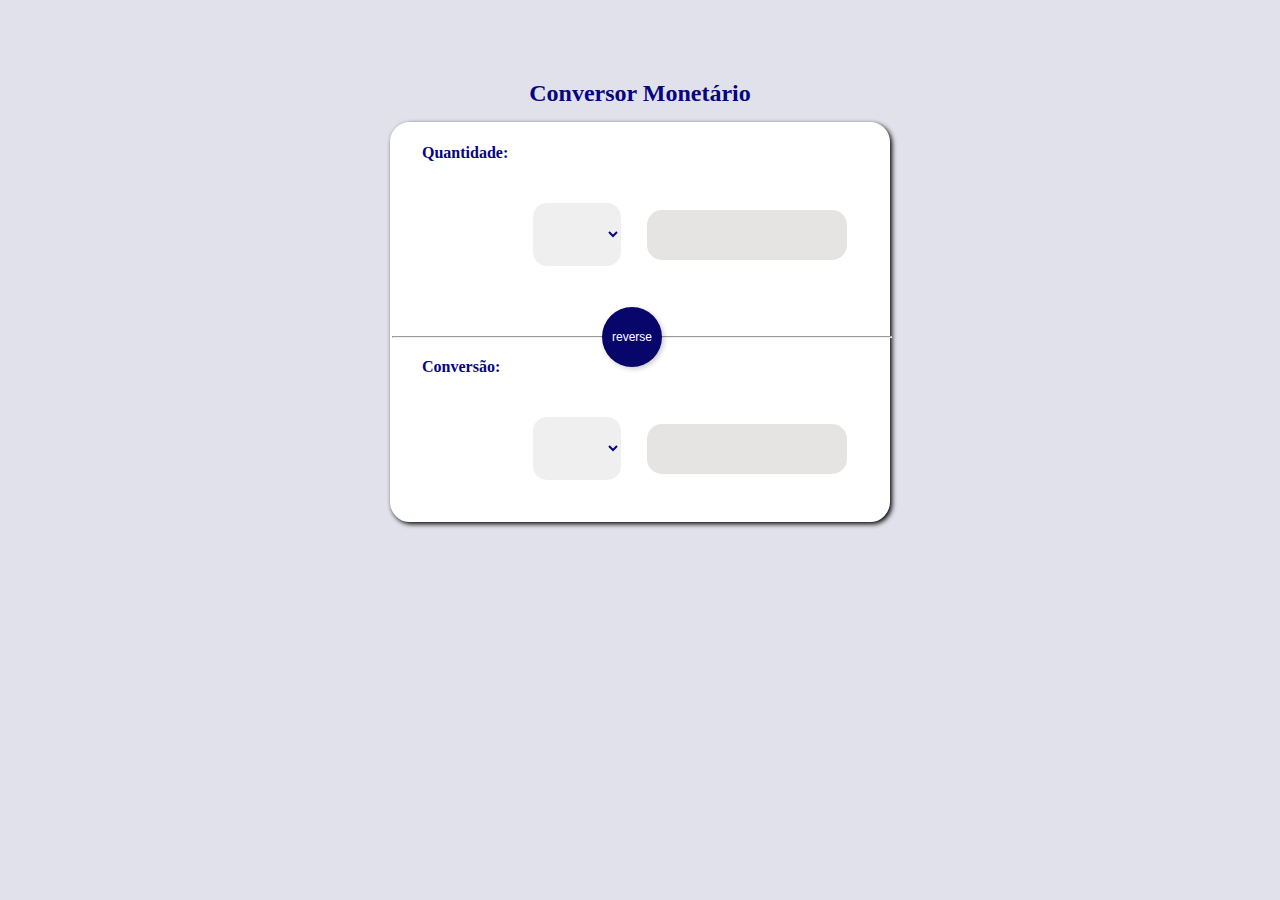
<file: index.html>
<!DOCTYPE html>
<html lang="en">
<head>
    <meta charset="UTF-8">
    <meta name="viewport" content="width=device-width, initial-scale=1.0">
    <title>Conversor</title>
    <script src="script.js"> </script>
    <link rel="stylesheet" href="styles.css">

    <link rel="preconnect" href="https://fonts.googleapis.com">
    <link rel="preconnect" href="https://fonts.gstatic.com" crossorigin>
    <link href="https://fonts.googleapis.com/css2?family=Odor+Mean+Chey&display=swap" rel="stylesheet">
</head>


<body>

    <header class="tituloprincipal">
        <h1>Conversor Monetário</h1>
    </header>

        <section class="corpo">

            <section class="parte1">      
                <section class = "tituloquantidade">

                    <h4>Quantidade:</h4>

                </section>

                <section class="quantidade">        

                    <div class="bandeira1"></div>
                    <label for="selectFrom"></label>
                    <select id="selectFrom"></select>

                    <label for="valor"></label> 
                    <input type="text" id="input">

                </section>
            </section>
                
                   
        
                <section class="botao"> 
                    <button class="botao2" onclick="reverse()">reverse</button> 
                </section>

                <section class="linha">
                    <hr>
                </section>

            <section class="parte2">
                <section class = "tituloconversao">

                    <h4>Conversão:</h4>

                </section>

                <section class="conversao">
                    
                    <div class="bandeira2"></div>
                    <label for="selectFrom2"></label>
                    <select id="selectFrom2">

                    <label for="valor"></label> 
                    <input type="text" id="input2">
                    
                </section>
            </section>  
                
        </section>
   
</body>     
</html>
</file>
<file: styles.css>
*{
    margin: 0;
    padding: 0;
    box-sizing: border-box;
  }
  

.odor-mean-chey-regular {
    font-family: "Odor Mean Chey", serif;
    font-weight: 400;
    font-style: normal;
  }

body{
    background-color: rgb(225, 225, 235);
    color: rgb(6, 6, 126);
    display: flex;
    justify-content: center;
    align-items: center;
    flex-direction: column;
    align-items: center;
    margin-top: 80px;
}

.tituloprincipal{
    font-size: 12px;
    color: rgb(6, 6, 126);
    text-align: center;
    margin-top: 0px;
    margin-bottom: 15px;
}

.corpo {
    width: 500px;
    height: 400px;
    background-color: #ffffff;
    border-color:  rgb(255, 255, 255);
    border-style: solid;
    border-width: 2px;
    align-items: center;
    position: relative;
    border-radius: 20px;
    box-shadow: 2px 2px 5px black;
}

.parte1{
    display: flex;
    flex-direction: column;
    align-items: flex-start;
    justify-content: center;
    margin-top: 20px;
    margin-left: 30px;
}
.quantidade{
    display: flex;
    flex-direction: row;
    align-items: center;
    justify-content: center;
    margin-bottom: 35px;
    margin-top: 30px;
}


select{
    size-adjust: 40px;
    width: 90px;
    height: 65px;
    font-size: 35px;
    color: rgb(6, 6, 126);
    font-family: "Odor Mean Chey", serif;
    margin-top: 10px;
    border-radius: 15px 15px 15px 15px;
    border-color:  rgb(255, 255, 255);
    border-style: solid;
    margin-left: 50px;

}

input{
    font-size: 25px;
    width: 200px;
    height: 50px;
    margin-left: 25px;
    margin-right: 20px;
    color: rgb(0, 0, 0);
    border-radius: 15px 15px 15px 15px; 
    background-color: #e6e3e3;
    border-color:  #e6e3e3;
    border-style: solid;
    margin-top: 10px;
    font-family: 'Lucida Sans', 'Lucida Sans Regular', 'Lucida Grande', 'Lucida Sans Unicode', Geneva, Verdana, sans-serif;
}

button{
    width: 60px; /* Define a largura */
    height: 60px; /* Define a altura */
    border-radius: 50%; /* Deixa o botão redondo */
    border: none; /* Remove a borda */
    background-color: #08066b; /* Cor de fundo */
    color: white; /* Cor do texto */
    font-size: 12px;
    cursor: pointer;
    transition: 0.3s;
    justify-content: center;
    align-items: center;
    box-shadow: 2px 2px 5px rgba(0, 0, 0, 0.2);
    margin-top: 5px;
    position: absolute;
    
}

.bandeira1{
    width: 50px;
    height: 50px;
    background-image: url("https://static.significados.com.br/foto/bandeira-do-brasil.png?width=1024"); /* Caminho da imagem */
    background-size: cover; /* Ajusta o tamanho */
    background-position: center; /* Centraliza a imagem */
    border-radius: 50%;
    margin-left: 10px;
}

.bandeira2{
    width: 50px;
    height: 50px;
    background-image: url("https://static.significados.com.br/foto/bandeira-do-brasil.png?width=1024"); /* Caminho da imagem */
    background-size: cover; /* Ajusta o tamanho */
    background-position: center; /* Centraliza a imagem */
    border-radius: 50%;
    margin-left: 10px;
}

.botao2{
    margin-left: 210px;
    position: absolute;
}

.linha{
    background-color: rgb(0, 0, 0); /* Cor da linha */
    width: 500px; /* Define a largura */
    height: 2px; /* Define a altura */
    justify-content: center;
    align-items: center;
    margin-top: 34px;
    
}
.parte2{
    display: flex;
    flex-direction: column;
    align-items: flex-start;
    justify-content: center;
    margin-top: 20px;
    margin-left: 30px;
}
.conversao{
    display: flex;
    flex-direction: row;
    align-items: center;
    justify-content: center;
    margin-bottom: 30px;
    margin-top: 30px;

}
    
   /*align-items: center;
justify-content: center;
display: flex;

*/
</file>
